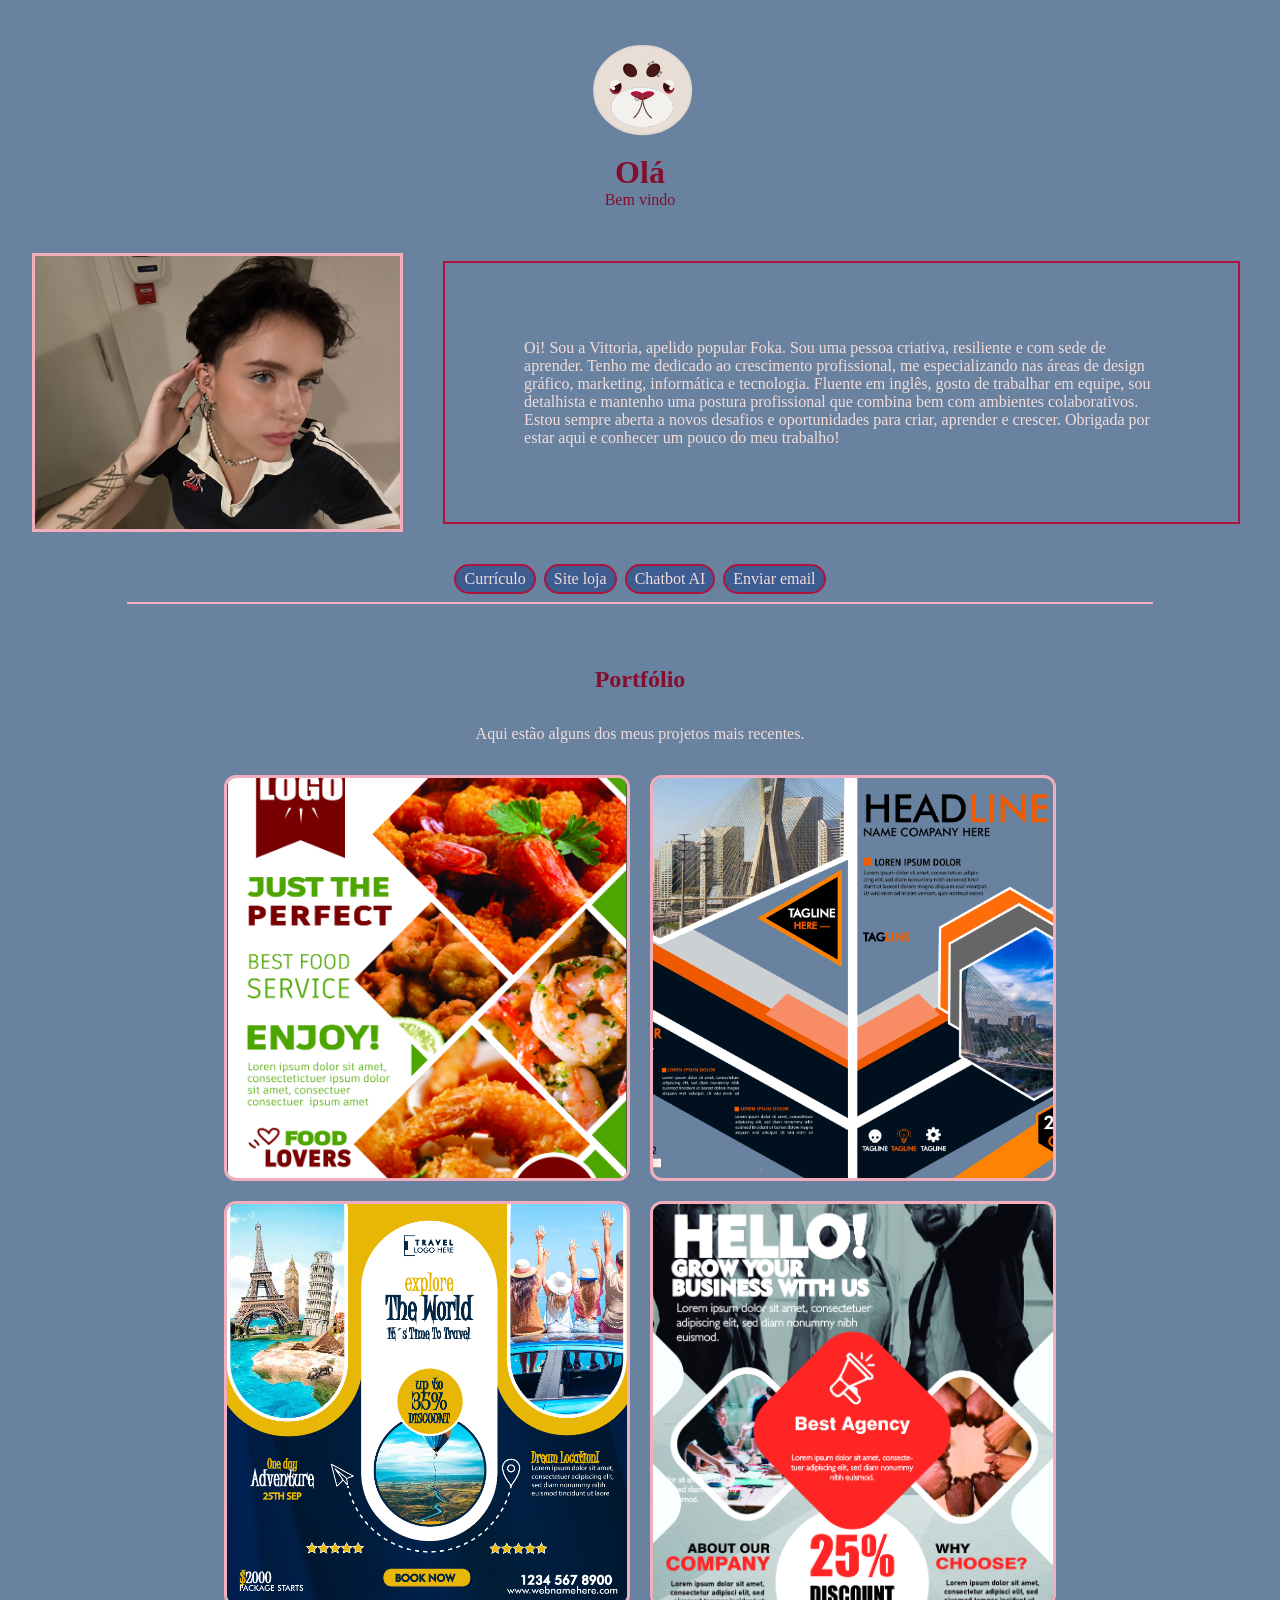
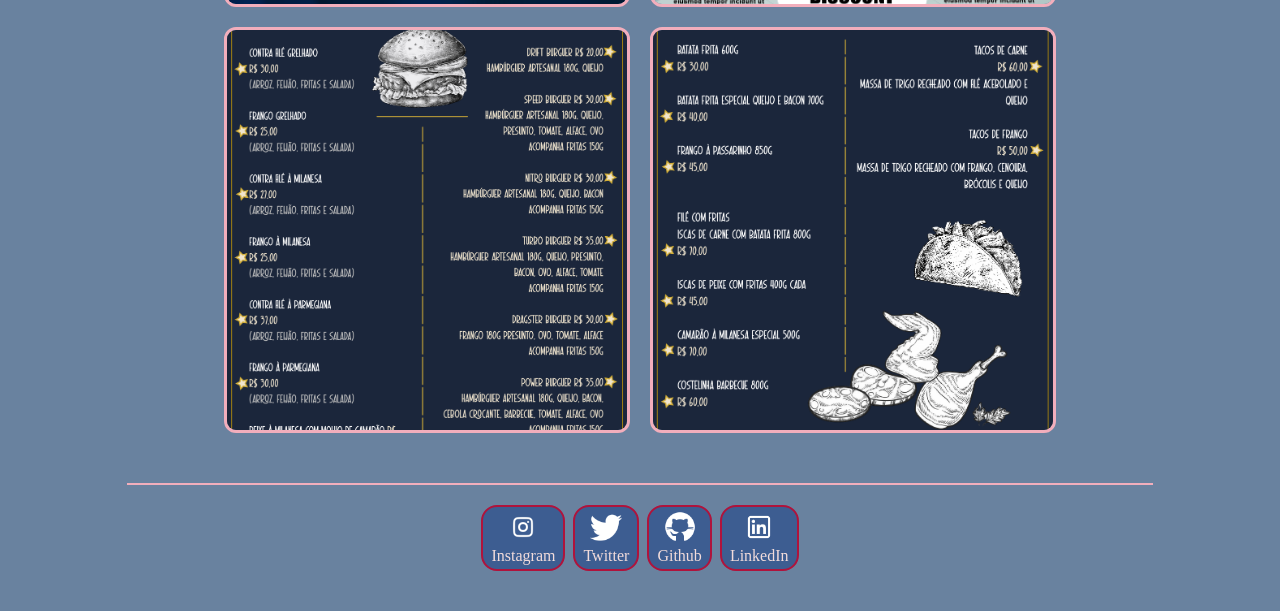
<file: index.html>
<!DOCTYPE html>
<html lang="en">
  <head>
    <meta charset="UTF-8" />
    <meta name="viewport" content="width=device-width, initial-scale=1.0" />
    <title>Document</title>
    <link rel="stylesheet" href="index.css" />
  </head>
  <body>
    <div class="header">
      <img src="img/logo.svg" alt="Logo Foka" class="logo" />
      <h1>Olá</h1>
      <p>Bem vindo</p>
    </div>

    <section>
      <img src="img/foto.jpg" alt="Imagem Profile" />
      <div class="caixa-texto">
        <p>
          Oi! Sou a Vittoria, apelido popular Foka. Sou uma pessoa
          criativa, resiliente e com sede de aprender. Tenho me dedicado ao
          crescimento profissional, me especializando nas áreas de design
          gráfico, marketing, informática e tecnologia. Fluente em inglês, gosto
          de trabalhar em equipe, sou detalhista e mantenho uma postura
          profissional que combina bem com ambientes colaborativos. Estou sempre
          aberta a novos desafios e oportunidades para criar, aprender e
          crescer. Obrigada por estar aqui e conhecer um pouco do meu trabalho!
        </p>
      </div>
    </section>

    <div class="botoes">
      <a href="curriculo.pdf">Currículo</a>
      <a href="onlyfoka.github.io/Site-Exemplo-Loja/">Site loja</a>
      <a href="">Chatbot AI</a>
      <a href="mailto:onlyfoka@yahoo.com">Enviar email</a>
    </div>
    <hr />

    <section class="portfolio">
      <h2>Portfólio</h2>
      <p>
        Aqui estão alguns dos meus projetos mais recentes.
      </p>
      <div class="portfolio-imgs">
        <img src="img/flyer1.webp" alt="Flyer Restaurante" onclick="openModal(this)"/>
        <img src="img/flyer2.webp" alt="Pasta Empresarial" onclick="openModal(this)"/>
        <img src="img/flyer3.webp" alt="Flyer Agência de Viagens" onclick="openModal(this)"/>
        <img src="img/flyer4.webp" alt="Flyer Empresarial" onclick="openModal(this)"/>
        <img src="img/cardapio1.webp" alt="Cardápio Part.1" onclick="openModal(this)"/>
        <img src="img/cardapio2.webp" alt="Cardápio Part.2" onclick="openModal(this)"/>

        <div id="modal" onclick="closeModal()">
  <img id="modal-img">
</div>
      </div>
    </section>

        <hr />

    <footer class="icones">
      <a href="https://www.instagram.com/onlyfoka/">
        <img src="img/ig.png" alt="Instagram" />
        <p>Instagram</p></a
      >
      <a href="https://x.com/onlyfoka">
        <img src="img/twt.png" alt="Twitter" />
        <p>Twitter</p></a
      >
      <a href="https://github.com/onlyfoka">
        <img src="img/github.png" alt="Github" />
        <p>Github</p></a
      >
      <a href="https://www.linkedin.com/in/vittoria-mariah-468081342/">
        <img src="img/link.png" alt="LinkedIn" />
        <p>LinkedIn</p></a
      >
    </footer>
<script src="script.js"></script>
  </body>
</html>
</file>
<file: index.css>
a {
    border-radius: 16px;
    border: 2px solid #af133c;
    padding: 4px 8px;
    background-color: #3D5D91;
    text-align: center;
    text-decoration: none;
    color: #F2DCDB;
}
body {
    background-color: #69829F;
    display: flex;
    flex-direction: column;
    justify-content: start;
    height: 100vh;
    align-items: center;
    margin-top: 40px;
    color: #F2DCDB;
}
*{
    margin: 0;
}
.botoes, .icones {
    display: flex;
    flex-direction: row;
    gap: 8px;
}
section {
    display: flex;
    flex-direction: row;
    gap: 32px;
    max-width: 100%;
    margin: 32px;

}
section img {
    width: 30%;
    border: 3px solid #F2AEBC;
}
section p {
    width: 80%;
    margin: 12px;
}
.caixa-texto {
    border: 2px solid #af133c;
    display: flex;
    justify-content: center;
    align-items: center;
    margin: 8px;
}
hr {
    border: 1px solid #F2AEBC;
    width: 80%;
    margin: 8px 0 ;
    margin-bottom: 20px;
}
.icones img{
    width: 32px;
    filter: invert(1);
}
.icones {
    padding-bottom: 40px;
}

.header {
    text-align: center;
    margin-bottom: 12px;
    color: #840e2d;
}   
.logo {
    width: 120px;
    margin-bottom: -30px;
    margin-top: -30px;
}
.portfolio {
    display: flex;
    /* grid-template-columns: repeat(auto-fit, minmax(200px, 1fr)); */
    flex-direction: column;
    gap: 20px;
    align-items: center;
    justify-content: center;
    padding: 10px;

}
.portfolio p {
    text-align: center;
}
.portfolio-imgs {
    display: flex;
    flex-wrap: wrap;
    gap: 20px;
    justify-content: center;
}
.portfolio img {
    width: 400px;
    height: 400px;
    object-fit: cover;
    border-radius: 12px;
    cursor: pointer;
     cursor: zoom-in;
    transition: transform 0.3s ease;

}
.portfolio img:hover {
    transform: scale(1.03);
}
h2 {
    color: #840e2d;
    
}
/* Modal */
#modal {
  position: fixed;
  inset: 0;
  background: rgba(0,0,0,0.5);
  backdrop-filter: blur(10px);
  display: none;
  align-items: center;
  justify-content: center;
  z-index: 999;
  cursor: zoom-out;
}

#modal img {
  max-width: 90%;
  max-height: 90%;
  object-fit: contain;
  border-radius: 12px;
    animation: zoomIn 0.3s ease;
}
@keyframes zoomIn {
  from {
    transform: scale(0.8);
    opacity: 0;
  }
  to {
    transform: scale(1);
    opacity: 1;
  }
}

@media screen and (max-width: 768px) {
    section {
        flex-direction: column;
        align-items: center;
    }
    section img {
        width: 100%;
    }
    .texto {
        width: 90%;
    }
    .icones img {
        width: 24px;
    }
    
}
</file>
